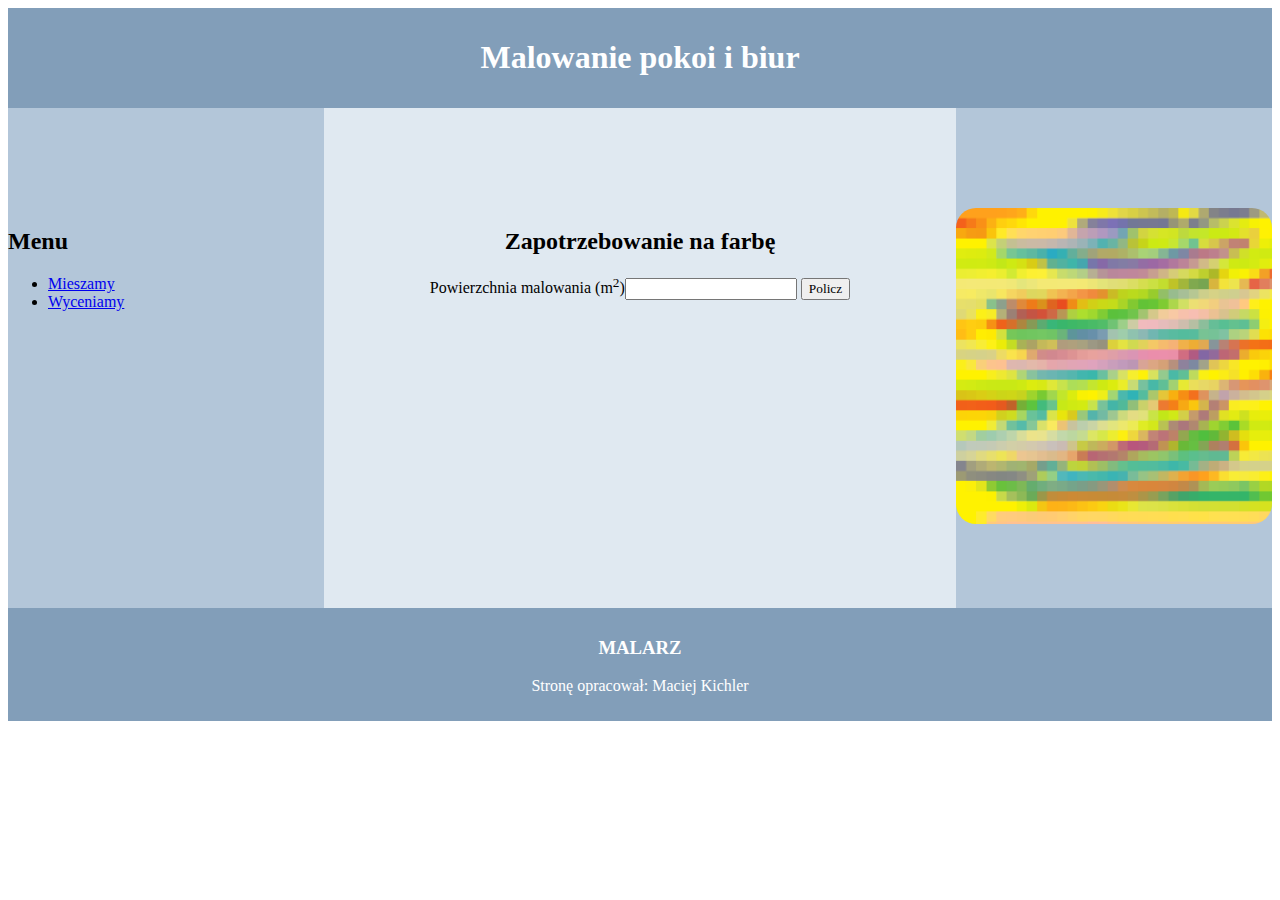
<file: index.html>
<!DOCTYPE html>  
<html lang="pl">  
<head>
    <meta charset="UTF-8">

    <title>malarz</title>
    <link rel="Stylesheet" href="styl_1.css">   
</head>
<body>
    <script> 
        function funkcja(){ 
        
            let dane=document.getElementById("wprowadz").value; 
            let dzielenie=dane/4; 
            dzielenie=Math.ceil(dzielenie); 

            document.getElementById("wynik").innerHTML="Liczba potrzebnych puszek: "+dzielenie; 

    }
    </script>
    
    <div class="baner"> 
        <h1>Malowanie pokoi i biur</h1>
    </div>

    <div class="lewy"> 
        <h2>Menu</h2>
        <ul>
            <li><a href="mieszamy.html">Mieszamy</a></li>
            <li><a href="index.html">Wyceniamy</a></li>
        </ul>

    </div>

    <div class="srodkowy"> 
        <h2>Zapotrzebowanie na farbę</h2>
        Powierzchnia malowania (m<sup>2</sup>)<input type="number" id="wprowadz"> 
        <input type="button" value="Policz" onclick="funkcja()">
        <p id="wynik"></p> 
        

    </div>

    <div class="prawy"> 
        <img src="obraz.png" alt="Próbki farb">
    </div>

    <div class="stopka"> 
        <h3>MALARZ</h3>
        <p>Stronę opracował: Maciej Kichler</p>
    </div>

</body>
</html>
</file>
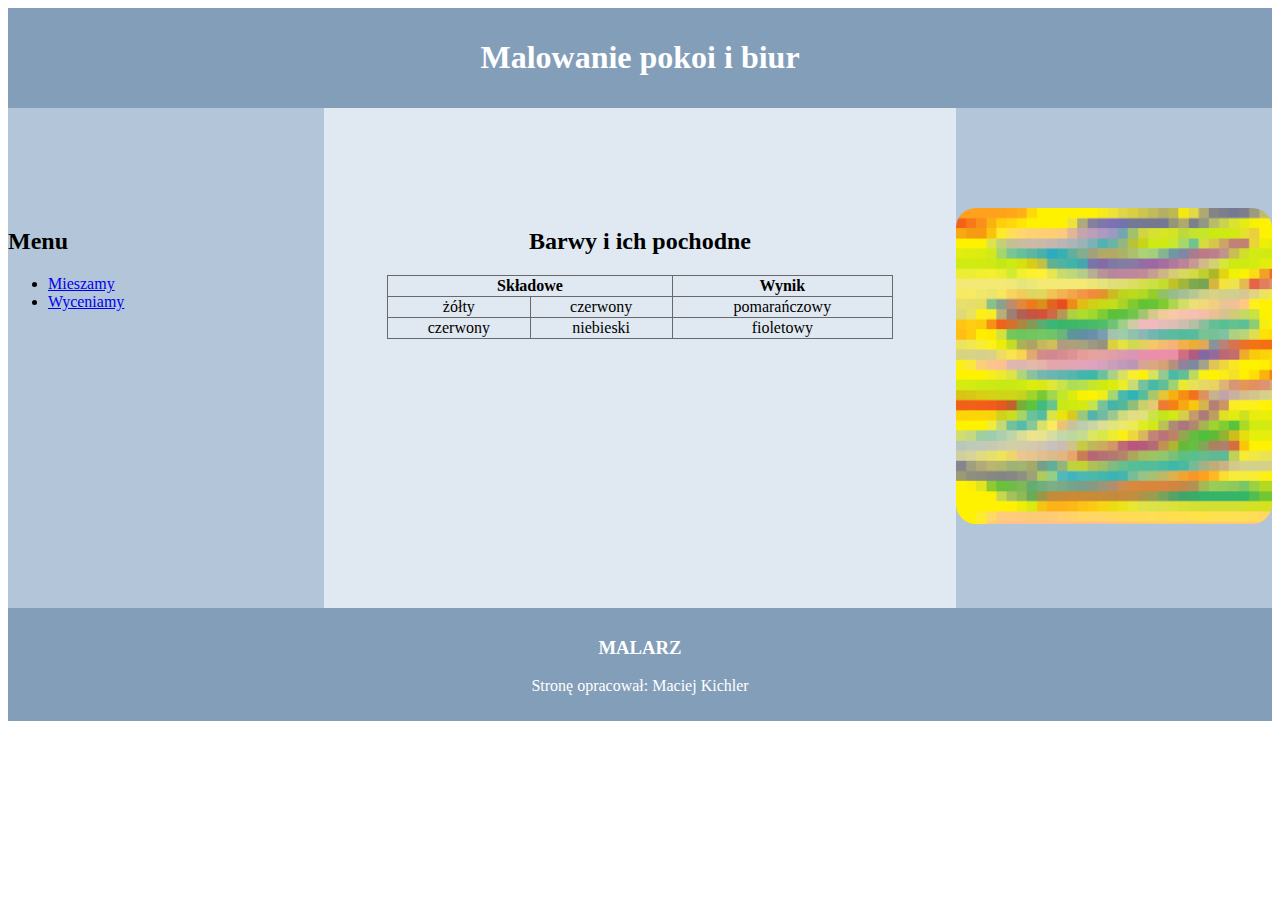
<file: mieszamy.html>
<!DOCTYPE html>
<html lang="pl">
<head>
    <meta charset="UTF-8">
    <title>malarz</title>
    <link rel="Stylesheet" href="styl_1.css">
</head>
<body>
    <div class="baner"> 
        <h1>Malowanie pokoi i biur</h1>
    </div>

    <div class="lewy"> 
        <h2>Menu</h2>
        <ul>
            <li><a href="mieszamy.html">Mieszamy</a></li>
            <li><a href="index.html">Wyceniamy</a></li>
        </ul>
    </div>
    <div class="srodkowy"> 
        <h2>Barwy i ich pochodne</h2>
        <table> 
            <tr><th colspan="2">Składowe</th><th>Wynik</th></tr> 
            <tr><td>żółty</td><td>czerwony</td><td>pomarańczowy</td></tr>
            <tr><td>czerwony</td><td>niebieski</td><td>fioletowy</td></tr>

        </table>
    </div>
    <div class="prawy"> 
        <img src="obraz.png" alt="Próbki farb">
    </div>

    <div class="stopka"> 
        <h3>MALARZ</h3>
        <p>Stronę opracował: Maciej Kichler</p>
    </div>

</body>
</html>
</file>
<file: styl_1.css>
*{ 
    font-family: Cambria;
}
.baner, .stopka{
    background-color: #829EB9;
    color: white;
    text-align: center;
    padding: 10px;

}
.lewy, .prawy{
    background-color: #b3c6d9;
    height: 400px;
    width: 25%;
    padding-top: 100px;
    
   
}
.srodkowy{
    background-color: #e0e9f1;
    height: 400px;
    width: 50%;
    text-align: center;
    padding-top: 100px;
}

table{
    border: 1px solid dimgray; 
    width: 80%;
    margin: auto;
    border-collapse: collapse; 

}
td, th{
    border: 1px solid dimgray;

}
td:hover{
    background-color: steelblue;
    color: white;

}
img{
    width: 100%;
    border-radius: 20px; 
}

.lewy, .srodkowy, .prawy{
    float: left;
}
.stopka{
    clear: both;
}
</file>
